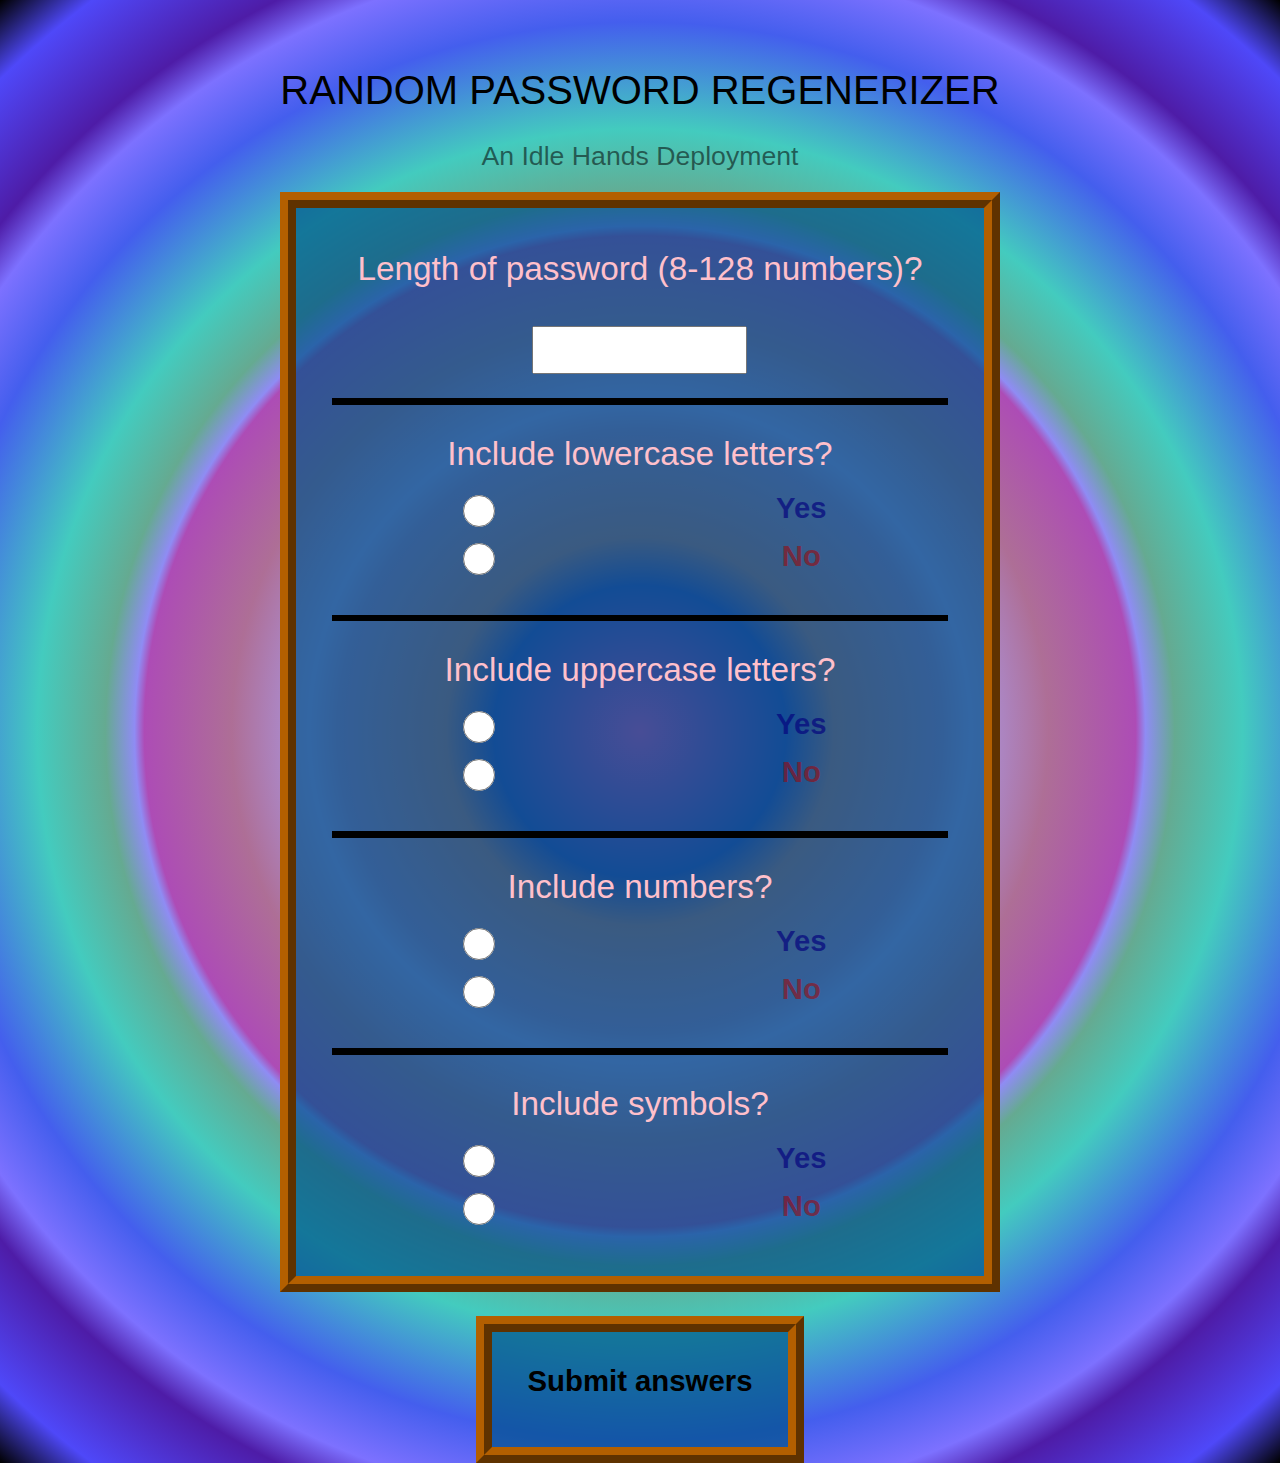
<file: index.html>
<!DOCTYPE html lang="en">
<head>    

    <title>RANDOM PW REGENERIZER</title>
    
    <!--bootstrap-->
    <link rel="stylesheet" href="https://maxcdn.bootstrapcdn.com/bootstrap/4.5.0/css/bootstrap.min.css" crossorigin="anonymous">

    <!--css stylesheet-->
    <link rel="stylesheet" href="style.css">

    <!--jQuery-->
    <script src="https://ajax.googleapis.com/ajax/libs/jquery/3.5.1/jquery.min.js"></script>

    <!--Latest JavaScript-->
    <script src="https://maxcdn.bootstrapcdn.com/bootstrap/4.5.0/js/bootstrap.min.js"></script>
    
    <!--page scripts-->
    <script type="text/javascript" src="scripts.js"></script>

    <!--Responsive viewport-->
    <meta name="viewport" content="width=device-width, initial-scale=1.0">

</head>

<body>
 
<container>
    <div class="wrapper">
        <div class="row">
            <div class="col-sm-12 d-flex justify-content-center">
               <div> <!--Page title-->
                   <p class="pageHeader"><br>RANDOM PASSWORD REGENERIZER</p>
                   <p class="pageHeaderSub">An Idle Hands Deployment</p>
                   <div class="row">
                        <div class="col-sm-12">
                            <div>
                                <form id="pwForm"  class="choiceBox"> <!--Password length prompt-->
                                    <label for="pwNumber" class="choiceText">Length of password (8-128 numbers)?</label></br>
                                    <div class="d-flex justify-content-center">
                                        <input type="text" id="pwNumber" name="pwNumber"><br><br>
                                    </div>
                                    
                                    <br>
                                    <div class="separator"><br></div> <!--For make look good-->
                                    <br>
                                    
                                    <div> <!--lowercase inclusion prompt-->
                                        <p class="choiceText">Include lowercase letters?</p>
                                        <div class="row">
                                            <div class="col-sm-6 d-flex justify-content-center">
                                                <input type="radio" class="radioButton" id="useLowYes" name="useLow" value="yes"><br><br>
                                            </div>
                                            <div class="col-sm-6 d-flex justify-content-center">
                                                <p class="radioText yes">Yes</p><br><br>
                                            </div>
                                        </div>
                                        <div class="row">
                                            <div class="col-sm-6 d-flex justify-content-center">
                                                <input type="radio" class="radioButton" id="useLowNo" name="useLow" value="no"><br><br>
                                            </div>
                                            <div class="col-sm-6 d-flex justify-content-center">
                                                <p class="radioText no">No</p><br><br>
                                            </div>
                                        </div>
                                    </div>
                                    
                                    <br>
                                    <div class="separator"><br></div>
                                    <br>

                                    <div> <!--uppercase inclusion prompt-->
                                        <p class="choiceText">Include uppercase letters?</p>
                                        <div class="row">
                                            <div class="col-sm-6 d-flex justify-content-center">
                                                <input type="radio" class="radioButton" id="useUpYes" name="useUp" value="yes"><br><br>
                                            </div>
                                            <div class="col-sm-6 d-flex justify-content-center">
                                                <p class="radioText yes">Yes</p><br><br>
                                            </div>
                                        </div>
                                        <div class="row">
                                            <div class="col-sm-6 d-flex justify-content-center">
                                                <input type="radio" class="radioButton" id="useUpNo" name="useUp" value="no"><br><br>
                                            </div>
                                            <div class="col-sm-6 d-flex justify-content-center">
                                                <p class="radioText no">No</p><br><br>
                                            </div>
                                        </div>
                                    </div>
                                    
                                    <br>
                                    <div class="separator"><br></div>
                                    <br>

                                    <div> <!--number inclusion prompt-->                 
                                        <p class="choiceText">Include numbers?</p>
                                        <div class="row">
                                            <div class="col-sm-6 d-flex justify-content-center">
                                                <input type="radio" class="radioButton" id="useNumYes" name="useNum" value="yes"><br><br>
                                            </div>
                                            <div class="col-sm-6 d-flex justify-content-center">
                                                <p class="radioText yes">Yes</p><br><br>
                                            </div>
                                        </div>
                                        <div class="row">
                                            <div class="col-sm-6 d-flex justify-content-center">
                                                <input type="radio" class="radioButton" id="useNumNo" name="useNum" value="no"><br><br>
                                            </div>
                                            <div class="col-sm-6 d-flex justify-content-center">
                                                <p class="radioText no">No</p></br><br>
                                            </div>
                                        </div>
                                    </div>
                                    
                                    <br>
                                    <div class="separator"><br></div>
                                    <br>

                                    <div> <!--symbol inclusion prompt-->
                                        <p class="choiceText">Include symbols?</p>
                                        <div class="row">
                                            <div class="col-sm-6 d-flex justify-content-center">
                                                <input type="radio" class="radioButton" id="useSymYes" name="useSym" value="yes"><br><br>
                                            </div>
                                            <div class="col-sm-6 d-flex justify-content-center">
                                                <p class="radioText yes">Yes</p><br><br>
                                            </div>
                                        </div>
                                        <div class="row">
                                            <div class="col-sm-6 d-flex justify-content-center">
                                                <input type="radio" class="radioButton" id="useSymNo" name="useSym" value="no"><br><br>
                                            </div>
                                            <div class="col-sm-6 d-flex justify-content-center">
                                                <p class="radioText no">No</p><br><br>
                                            </div>
                                        </div>
                                    </div>
                                </form>
                            </div>
                            <br>
                            <!--Where the magic happens: when the button is clicked, it invokes the beastly submitAns() function in the javascript file, setting in motion the Rube Goldberg machine that lies therein to generate a random password that a human can't spare 10 seconds to mash their keyboard to get themselves-->
                            <div class="d-flex justify-content-center">
                                <button id="submitter" onclick="submitAns()" class="choiceBox"><p class="radioText">Submit answers</p></button>
                            </div>
                        </div>
                    </div>
                </div>
            </div>
        </div>
    </div>
</container>
       
</body>

</html>
</file>
<file: style.css>
.choiceBox {
    display: grid;
    padding-left: 5%;
    padding-right: 5%;
    padding-bottom: 5%;
    padding-top: 5%;
    border-style: ridge;
    border-color: rgb(179, 95, 0);
    border-width: 12pt;
    margin-bottom: 2%;
    background-color: hsla(204, 100%, 27%, 0.7);
    margin: auto 0;
}

.outerBox {
    display: grid;
    background-color: green;
    margin: auto 0;
}

.radioButton {
    width: 2em;
    height: 2em;
}

.radioText {
    font-size: 22pt;
    line-height: 20pt;
    font-weight: 700;
}

.yes {
    color: rgba(4, 4, 126, 0.685);
}

.no {
    color: rgba(167, 0, 0, 0.555);
}

.pageHeader {
    color: black;
    font-size:30pt;
    text-align: center;
    font-weight: 500;
}

.pageHeaderSub {
    color: rgba(0, 0, 0, 0.541);
    font-size: 20pt;
    text-align: center;
}

.pwBox {
    display: inline-flexbox;
    background-color: rgb(200, 255, 1);
}

.pwText {
    font-size: 12pt;
    color: red;
}

.headerText {
    font-size: 20pt;
    color: red;
}

.choiceText {
    font-size: 25pt;
    color: pink;
    text-align: center;
}

.separator {
    display: inline-block;
    background-color: black;
    height: 5pt;
}

.wrapper {
    display: inline-flexbox;
    background: rgb(9,1,237);
    background: radial-gradient(circle, rgba(9,1,237,0.8267682072829132) 0%, rgba(204,70,53,0.6502976190476191) 0%, rgba(101,61,172,1) 0%, rgba(237,19,159,0.8071603641456583) 0%, rgba(2,0,148,0.7595413165266106) 15%, rgba(167,41,39,0.6811099439775911) 20%, rgba(171,124,183,1) 31%, rgba(171,132,196,1) 32%, rgba(171,140,209,1) 33%, rgba(171,148,222,1) 34%, rgba(169,102,144,0.9444152661064426) 42%, rgba(143,11,155,0.7343312324929971) 51%, rgba(9,2,230,0.4542191876750701) 52%, rgba(101,170,145,1) 55%, rgba(19,190,174,0.7959558823529411) 62%, rgba(20,53,233,0.7959558823529411) 73%, rgba(21,0,255,0.5578606442577031) 80%, rgba(78,28,167,1) 84%, rgba(9,0,246,0.7175245098039216) 94%, rgba(0,0,0,1) 100%, rgba(217,135,57,1) 100%, rgba(11,2,221,0.3897934173669467) 100%, rgba(100,96,198,1) 100%, rgba(9,9,100,1) 100%, rgba(9,9,121,1) 100%);
    background-;
}
</file>
